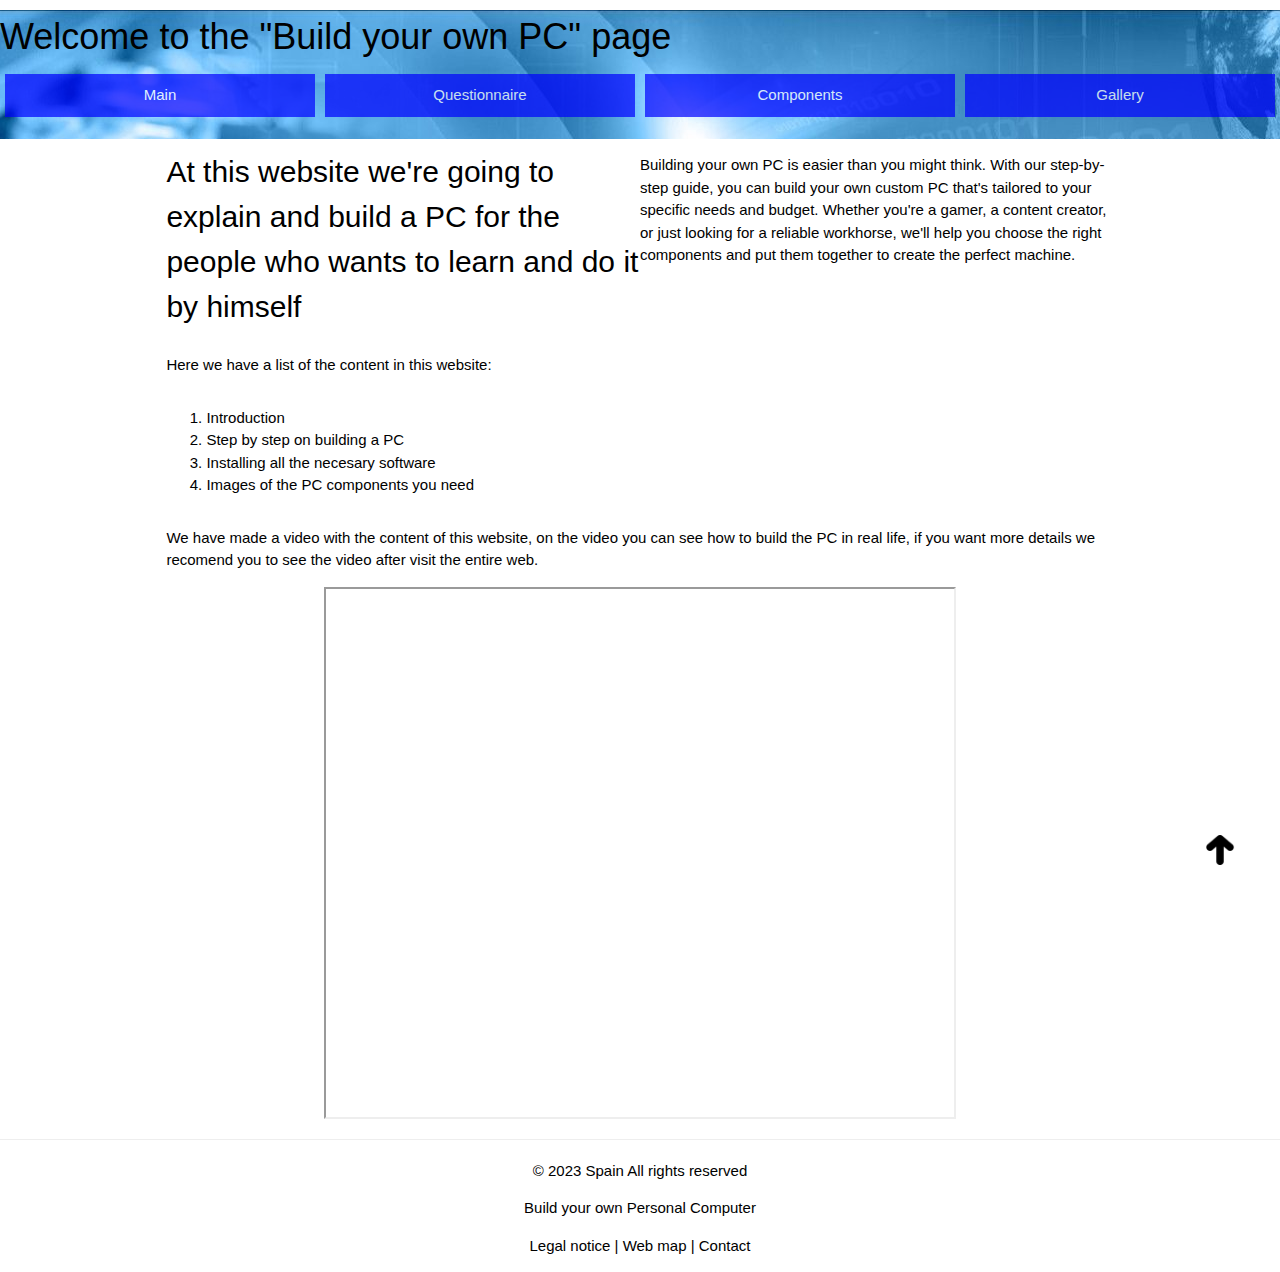
<file: index.html>
<!DOCTYPE html>
<html lang="en">
  <head>
    <title>PC Building</title>
    <link rel="stylesheet" href="css/w3.css">
    <link rel="stylesheet" href="css/common_style.css">
    <link rel="stylesheet" href="https://cdnjs.cloudflare.com/ajax/libs/font-awesome/4.7.0/css/font-awesome.min.css">  
    <link rel="stylesheet" href="css/index_style.css">
      <meta charset="UTF-8"><meta name="author" content="Pau Mota Plaza"><meta name="viewport" content="width=device-width, initial-scale=1.0">
  </head>
  <body>
    <header>
      <h1>Welcome to the "Build your own PC" page</h1>
        <nav>
 <ul class="menu_movil menu_drop">
<li><a href="#menu" class="size_icon"> <i class="fa fa-bars"></i> </a>
 <ul>
 <li><a href="index.html">Main</a></li>
 <li><a href="page1.html">Questionnaire</a></li>
 <li><a href="page2.html">Components</a></li>
     <li><a href="gallery.html">Gallery</a></li>
 </ul>

</li>
</ul>

<ul class="menu_pc menu_drop">
 <li class="col-4 col-s-4"><a href="index.html">Main</a></li>
 <li class="col-4 col-s-4"><a href="page1.html">Questionnaire</a></li>
 <li class="col-4 col-s-4"><a href="page2.html">Components</a></li>
    <li class="col-4 col-s-4"><a href="gallery.html">Gallery</a></li>
</ul>
 </nav>
        <br>
    </header>
    <main>
        <div class="div-1">
        <div class="col-12 col-s-12">
            <div class="col-6 col-s-12">
        <h2>At this website we're going to explain and build a PC for the people who wants to learn and do it by himself</h2>
                </div>
            <div class="col-6 col-s-12">
        <p>Building your own PC is easier than you might think. With our step-by-step guide, you can build your own custom PC that's tailored to your specific needs and budget. Whether you're a gamer, a content creator, or just looking for a reliable workhorse, we'll help you choose the right components and put them together to create the perfect machine.</p>
            </div>
            </div>
            <div class="col-12 col-s-12">
        <p>Here we have a list of the content in this website:</p>
                </div>
                <div class="col-12 col-s-12">
        <ol>
            <li>Introduction</li>
            <li>Step by step on building a PC</li>
            <li>Installing all the necesary software</li>
            <li>Images of the PC components you need</li>
        </ol>
            </div>
        <p>We have made a video with the content of this website, on the video you can see how to build the PC in real life, if you want more details we recomend you to see the video after visit the entire web.</p>
            
            
        <div class="iframe col-12 col-s-12">
            <div class="col-2"></div>
    <iframe class="col-8 col-s-12" src="https://www.youtube.com/embed/zWAxm35Gbx4" title="YouTube video player" allow="accelerometer; autoplay; clipboard-write; encrypted-media; gyroscope; picture-in-picture; web-share" allowfullscreen></iframe>
                </div>
            <div class="col-2"></div>
            </div>
    </main>
    <footer>
        <hr>
        <p>
        © 2023 Spain All rights reserved
            </p>
        <p>
Build your own Personal Computer
        </p>
                <p>
Legal notice | Web map | Contact
        </p>
      </footer>
      <a href="#" class="bookmark">
          <div class="bookmark">
          <img class="arrow" src="Images/arrow.png" alt="arrow">
              </div>
      </a>
  </body>
</html>
</file>
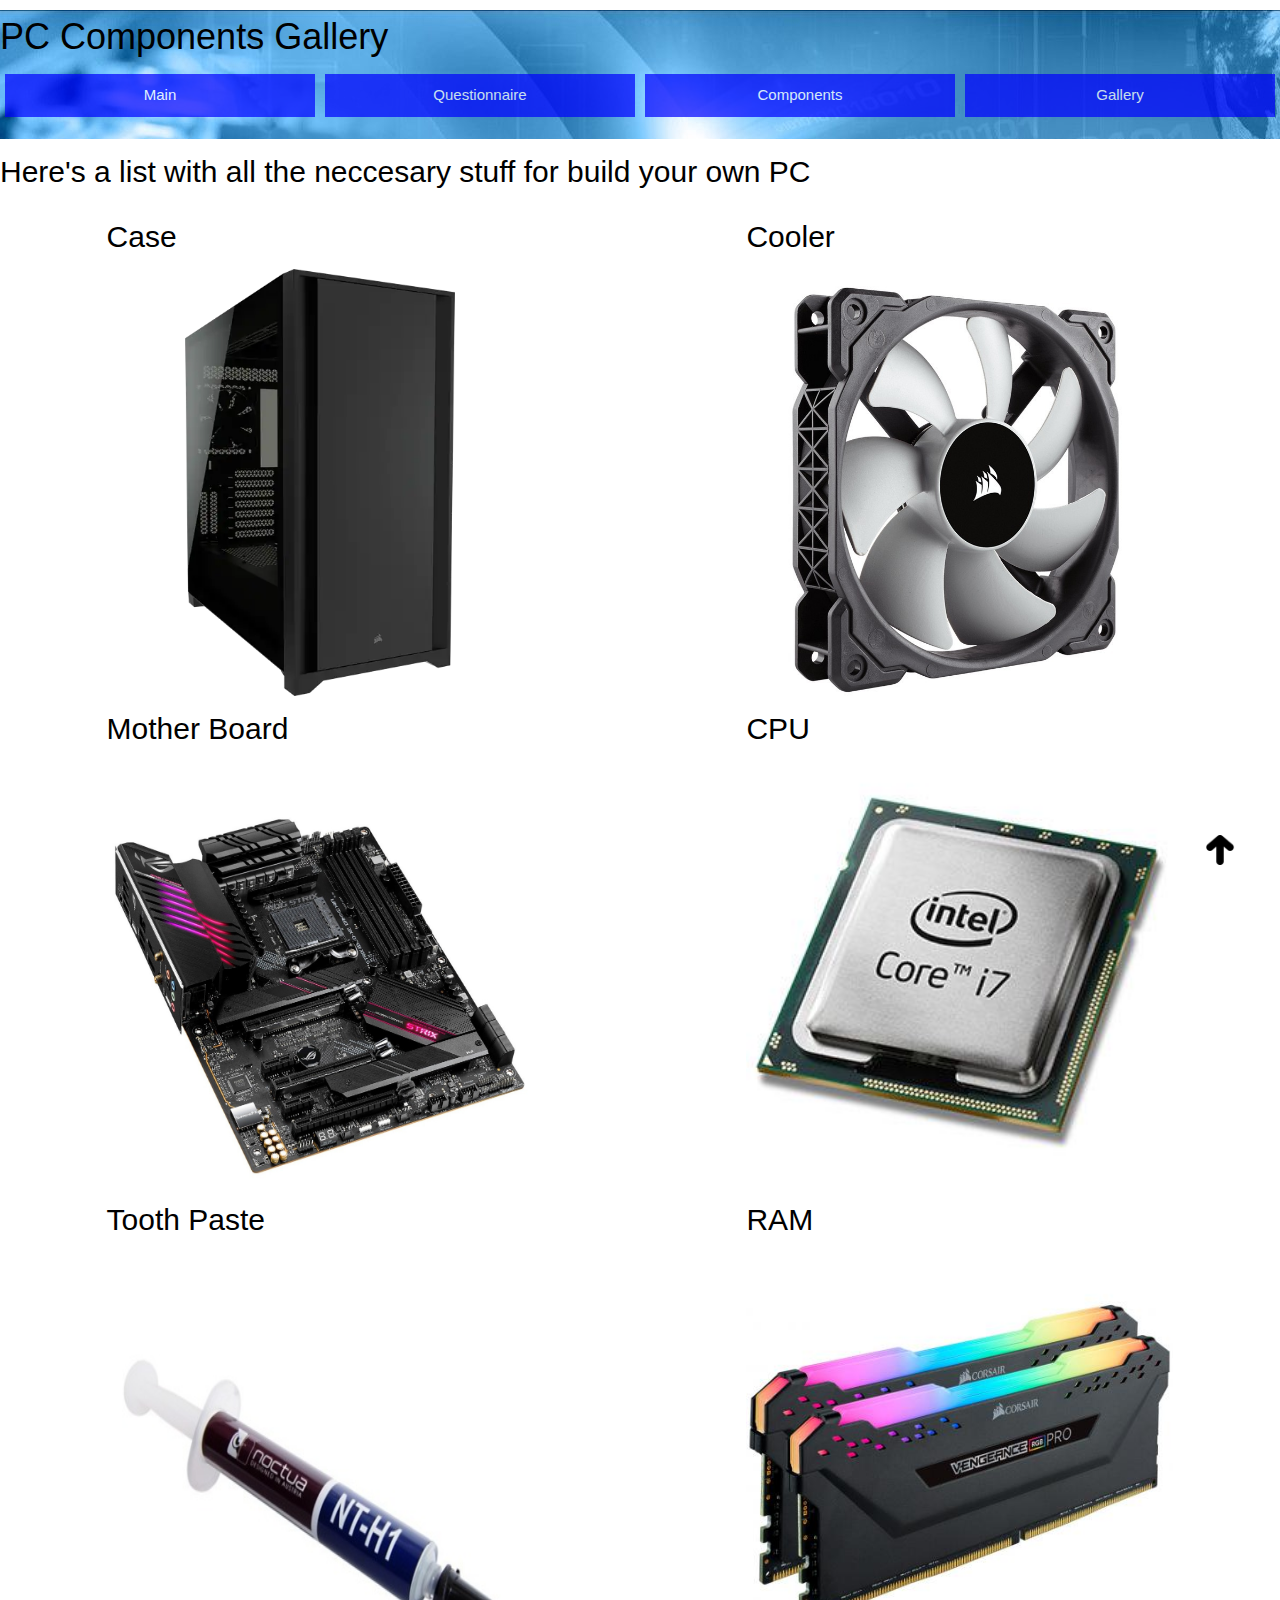
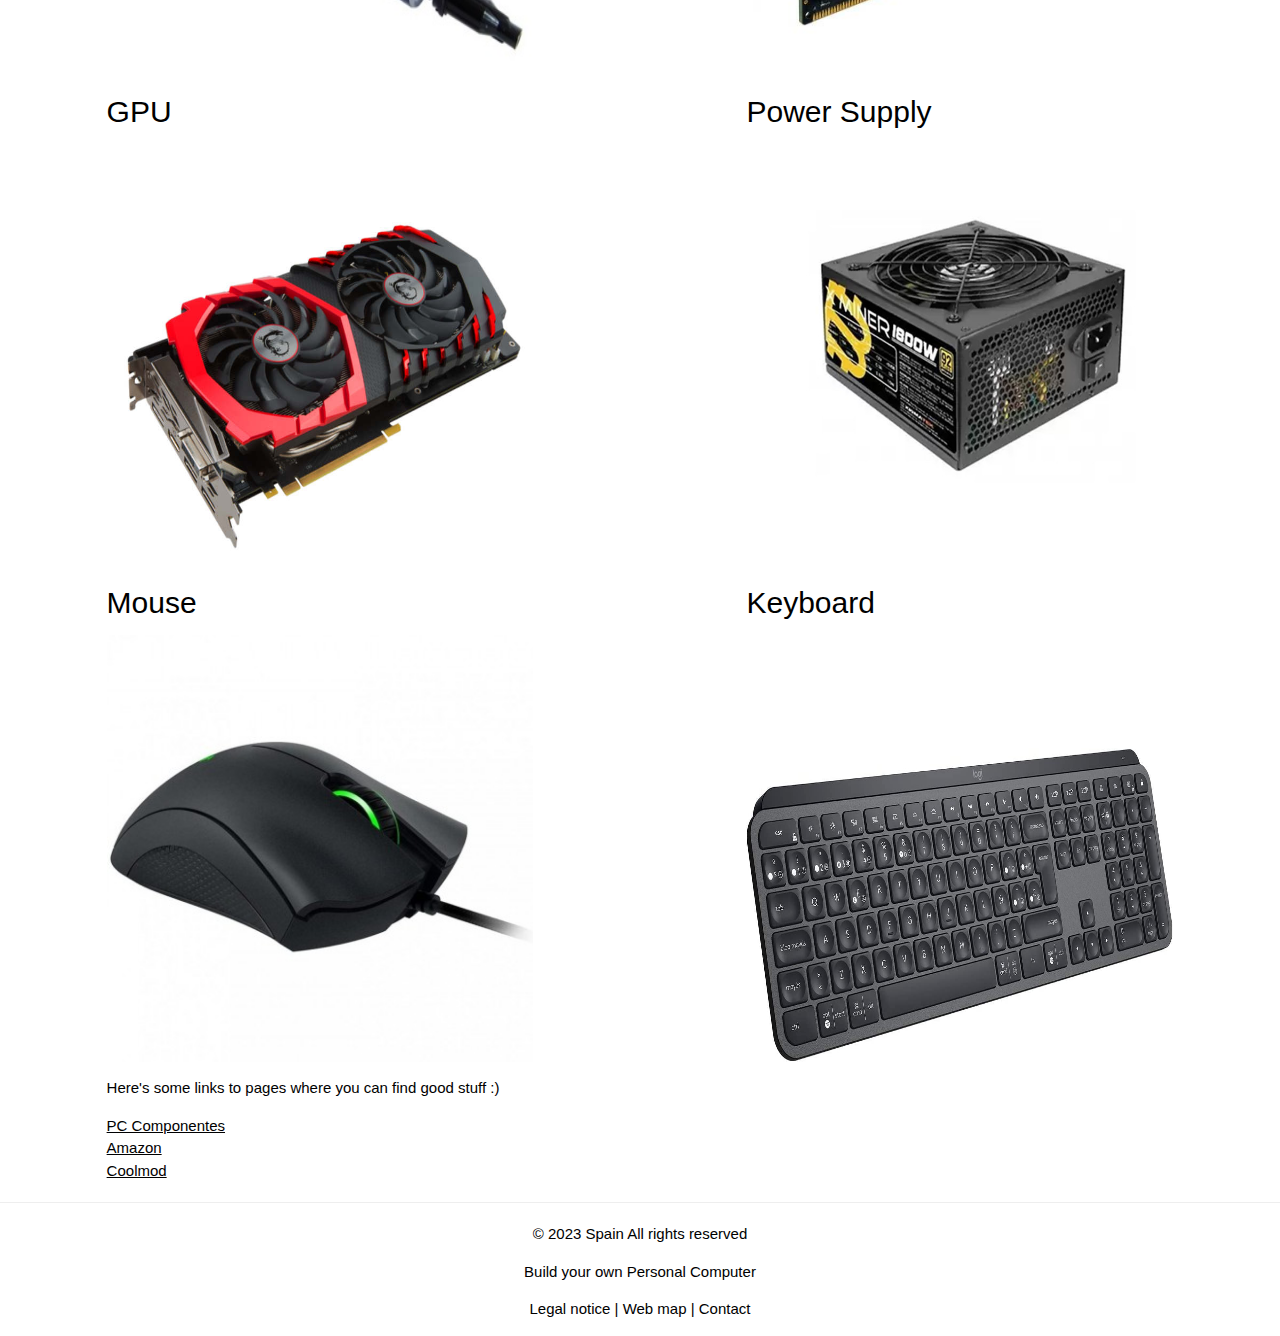
<file: gallery.html>
<!DOCTYPE html>
<html lang="en">
  <head>
    <title>Gallery</title>
    <link rel="stylesheet" href="css/w3.css">
    <link rel="stylesheet" href="css/common_style.css">
    <link rel="stylesheet" href="https://cdnjs.cloudflare.com/ajax/libs/font-awesome/4.7.0/css/font-awesome.min.css">
    <link rel="stylesheet" href="css/gallery_style.css">
      <meta charset="UTF-8"><meta name="author" content="Pau Mota Plaza"><meta name="viewport" content="width=device-width, initial-scale=1.0">
  </head>
  <body>
    <header>
      <h1>PC Components Gallery</h1>
        <nav>
 <ul class="menu_movil menu_drop">
<li><a href="#menu" class="size_icon"> <i class="fa fa-bars"></i> </a>
 <ul>
 <li><a href="index.html">Main</a></li>
 <li><a href="page1.html">Questionnaire</a></li>
 <li><a href="page2.html">Components</a></li>
     <li><a href="gallery.html">Gallery</a></li>
 </ul>

</li>
</ul>

<ul class="menu_pc menu_drop">
 <li class="col-4 col-s-4"><a href="index.html">Main</a></li>
 <li class="col-4 col-s-4"><a href="page1.html">Questionnaire</a></li>
 <li class="col-4 col-s-4"><a href="page2.html">Components</a></li>
    <li class="col-4 col-s-4"><a href="gallery.html">Gallery</a></li>
</ul>
 </nav>
        <br>
    </header>
    <main>
        <div class="div-1">
        <div class="col-12 col-s-12">
            <div class="col-12 col-s-12">
        <h2>Here's a list with all the neccesary stuff for build your own PC</h2>
                </div>
        </div>
        <div class="col-12 col-s-12">
            <div class="col-1"></div>
            <div class="col-4 col-s-12">
                <h2>Case</h2>
                <img src="Images/gallery/case.png_515Wx515H" alt="Case">
            </div>
            <div class="col-2"></div>
            <div class="col-4 col-s-12">
                <h2>Cooler</h2>
                <img src="Images/gallery/cooler.jpg" alt="Cooler">
            </div>
            <div class="col-1"></div>
        </div>
        <div class="col-12 col-s-12">
            <div class="col-1"></div>
            <div class="col-4 col-s-12">
                <h2>Mother Board</h2>
                <img src="Images/gallery/mother%20board.jpg" alt="Mother Board">
            </div>
            <div class="col-2"></div>
            <div class="col-4 col-s-12">
                <h2>CPU</h2>
                <img src="Images/gallery/cpu.jpg" alt="CPU">
            </div>
            <div class="col-1"></div>
        </div>
        <div class="col-12 col-s-12">
            <div class="col-1"></div>
            <div class="col-4 col-s-12">
                <h2>Tooth Paste</h2>
                <img src="Images/gallery/thermal-paste.jpg" alt="Tooth Paste">
            </div>
            <div class="col-2"></div>
            <div class="col-4 col-s-12">
                <h2>RAM</h2>
                <img src="Images/gallery/ram.jpg" alt="RAM">
            </div>
            <div class="col-1"></div>
        </div>
        <div class="col-12 col-s-12">
            <div class="col-1"></div>
            <div class="col-4 col-s-12">
                <h2>GPU</h2>
                <img src="Images/gallery/gpu.jpg" alt="GPU">
            </div>
            <div class="col-2"></div>
            <div class="col-4 col-s-12">
                <h2>Power Supply</h2>
                <img src="Images/gallery/power.jpg" alt="Power Supply">
            </div>
            <div class="col-1"></div>
        </div>
        <div class="col-12 col-s-12">
            <div class="col-1"></div>
            <div class="col-4 col-s-12">
                <h2>Mouse</h2>
                <img src="Images/gallery/mouse.jpg" alt="Mouse">
            </div>
            <div class="col-2"></div>
            <div class="col-4 col-s-12">
                <h2>Keyboard</h2>
        <img src="Images/gallery/keyboard.jpg" alt="Keyboard">
     </div>
                        <div class="col-1"></div>
        </div>
            </div>
        <div class="col-12 col-s-12">
        <div class="col-1 col-s-1"></div>
            <div class="col-11 col-s-11">
        <links>
      <p>Here's some links to pages where you can find good stuff :)</p>
        <a href="https://www.pccomponentes.com/">PC Componentes</a><br>
        <a href="https://www.amazon.es/">Amazon</a><br>
        <a href="https://www.coolmod.com/">Coolmod</a>
            </links>
            </div>
            </div>
      </main>
          <footer>
        <hr>
        <p>
        © 2023 Spain All rights reserved
            </p>
        <p>
Build your own Personal Computer
        </p>
                <p>
Legal notice | Web map | Contact
        </p>
      </footer>
      <a href="#" class="bookmark">
          <container class="bookmark">
          <img class="arrow" src="Images/arrow.png" alt="arrow">
              </container>
      </a>
  </body>
</html>
</file>
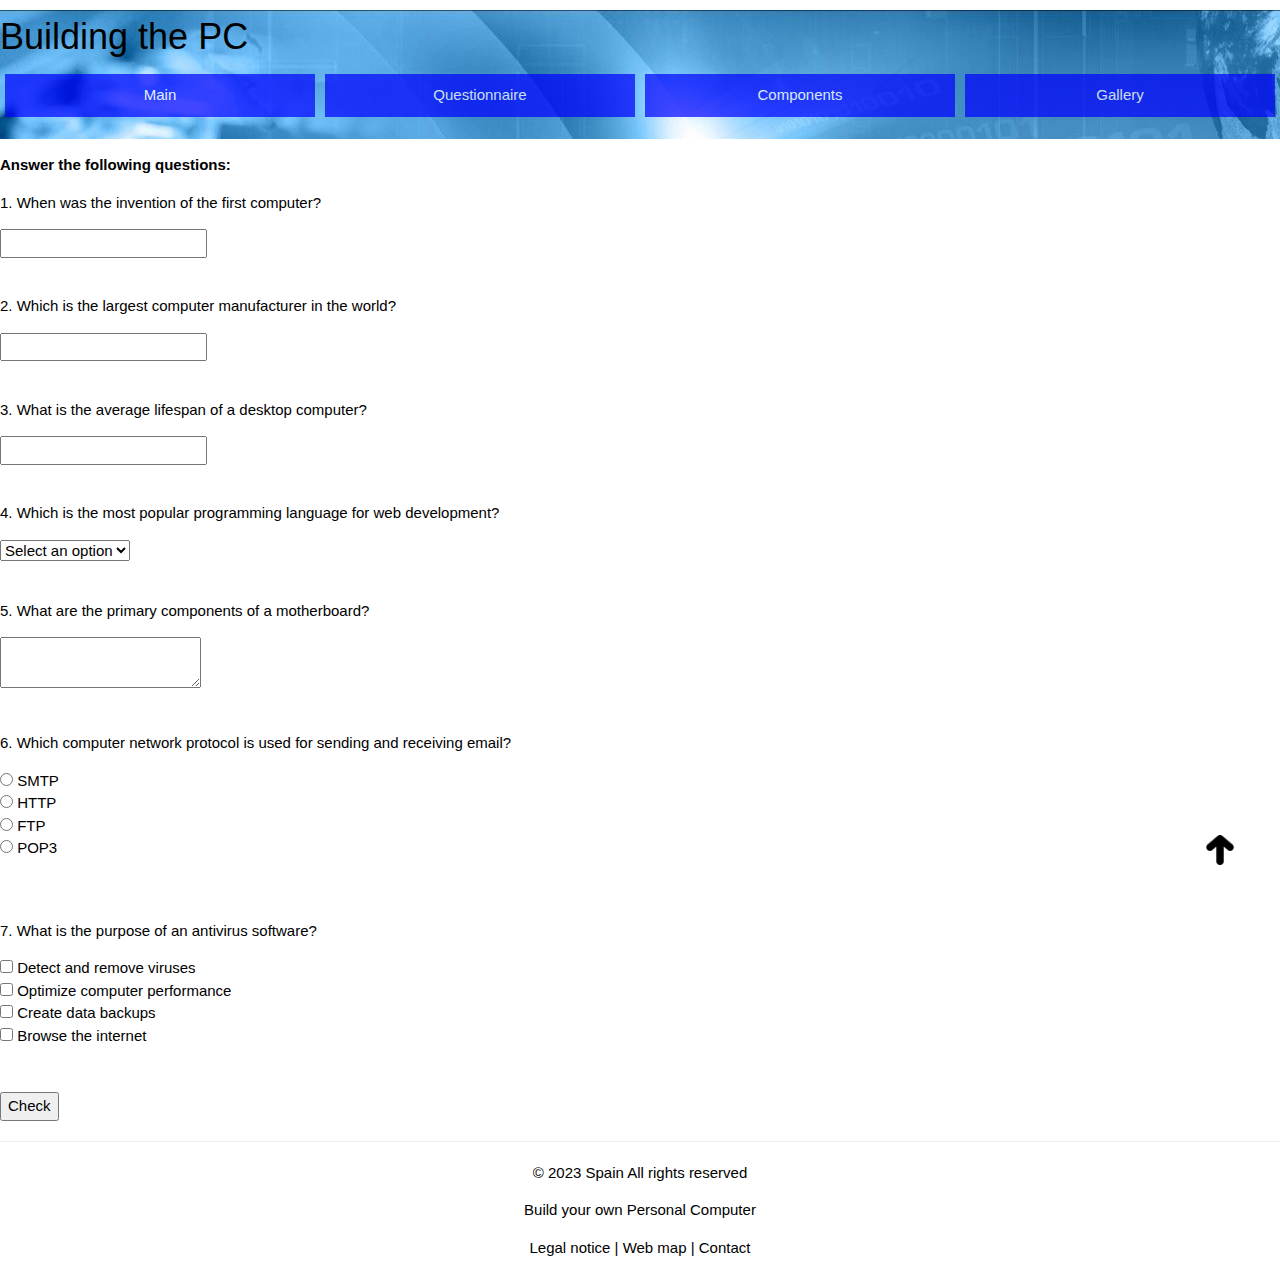
<file: page1.html>
<!DOCTYPE html>
<html lang="en">
  <head>
    <title>Page 1</title>
    <link rel="stylesheet" href="css/w3.css">
    <link rel="stylesheet" href="css/common_style.css">
    <link rel="stylesheet" href="https://cdnjs.cloudflare.com/ajax/libs/font-awesome/4.7.0/css/font-awesome.min.css">  
    <link rel="stylesheet" href="css/page1_style.css">
      <meta charset="UTF-8"><meta name="author" content="Pau Mota Plaza"><meta name="viewport" content="width=device-width, initial-scale=1.0">
  </head>
  <body>
    <header>
      <h1>Building the PC</h1> 
        <nav>
 <ul class="menu_movil menu_drop">
<li><a href="#menu" class="size_icon"> <i class="fa fa-bars"></i> </a>
 <ul>
 <li><a href="index.html">Main</a></li>
 <li><a href="page1.html">Questionnaire </a></li>
 <li><a href="page2.html">Components</a></li>
     <li><a href="gallery.html">Gallery</a></li>
 </ul>

</li>
</ul>

<ul class="menu_pc menu_drop">
 <li class="col-4 col-s-4"><a href="index.html">Main</a></li>
 <li class="col-4 col-s-4"><a href="page1.html">Questionnaire </a></li>
 <li class="col-4 col-s-4"><a href="page2.html">Components</a></li>
    <li class="col-4 col-s-4"><a href="gallery.html">Gallery</a></li>
</ul>
 </nav>
        <br>
    </header>
    <main>
        <p><b>Answer the following questions:</b></p>
        <p>1. When was the invention of the first computer?</p>
        <input type="text" name="invention" id="q1">
        <br><br>
        <p>2. Which is the largest computer manufacturer in the world?</p>
        <input type="text" name="manufacturer" id="q2">
        <br><br>
        <p>3. What is the average lifespan of a desktop computer?</p>
        <input type="number" name="lifespan" min="1" id="q3">
        <br><br>
        <p>4. Which is the most popular programming language for web development?</p>
        <select id="q4">
            <option value="empty">Select an option</option>
            <option value="javascript">JavaScript</option>
            <option value="python">Python</option>
            <option value="java">Java</option>
            <option value="php">PHP</option>
        </select>
        <br><br>
        <p>5. What are the primary components of a motherboard?</p>
        <textarea name="components" id="q5"></textarea>
        <br><br>
        <p>6. Which computer network protocol is used for sending and receiving email?</p>
        <input type="radio" name="protocol" value="smtp" id="q61"> SMTP<br>
        <input type="radio" name="protocol" value="http" id="q62"> HTTP<br>
        <input type="radio" name="protocol" value="ftp" id="q63"> FTP<br>
        <input type="radio" name="protocol" value="pop3" id="q64"> POP3<br>
        <br><br>
        <p>7. What is the purpose of an antivirus software?</p>
        <input type="checkbox" name="purpose" value="detect" id="q71"> Detect and remove viruses<br>
        <input type="checkbox" name="purpose" value="optimize" id="q72"> Optimize computer performance<br>
        <input type="checkbox" name="purpose" value="backup" id="q73"> Create data backups<br>
        <input type="checkbox" name="purpose" value="browse" id="q74"> Browse the internet<br>
        <br><br>
        <button onclick="check()">Check</button>
        <p id="mark"></p>
        <p id="feedback"></p>
        <script>
            function check() {
                var q1 = document.getElementById("q1").value;
                var q2 = document.getElementById("q2").value;
                var q3 = document.getElementById("q3").value;
                var q4 = document.getElementById("q4").value;
                var q5 = document.getElementById("q5").value;
                var q61 = document.getElementById("q61").checked;
                var q62 = document.getElementById("q62").checked;
                var q63 = document.getElementById("q63").checked;
                var q64 = document.getElementById("q64").checked;
                var q71 = document.getElementById("q71").checked;
                var q72 = document.getElementById("q72").checked;
                var q73 = document.getElementById("q73").checked;
                var q74 = document.getElementById("q74").checked;
                var mark = 0;
                var feedback = "Feedback:<br>";
                // 1
                if (q1 === "1946") {
                    mark += 2;
                    feedback += "Question 1: Correct!<br>";
                } else if (q1 === "") {
                    feedback += "Question 1: Not answered.<br>";
                } else {
                    feedback += "Question 1: Incorrect.<br>";
                }
                // 2
                if (q2.toLowerCase() === "lenovo") {
                    mark += 2;
                    feedback += "Question 2: Correct!<br>";
                } else if (q2 === "") {
                    feedback += "Question 2: Not answered.<br>";
                } else {
                    feedback += "Question 2: Incorrect.<br>";
                }
                // 3
                if (q3 === "3") {
                    mark += 2;
                    feedback += "Question 3: Correct!<br>";
                } else if (q3 === "") {
                    feedback += "Question 3: Not answered.<br>";
                } else {
                    feedback += "Question 3: Incorrect.<br>";
                }
                // 4
                if (q4 === "javascript") {
                    mark += 2;
                    feedback += "Question 4: Correct!<br>";
                } else if (q4 === "empty") {
                    feedback += "Question 4: Not answered.<br>";
                } else {
                    feedback += "Question 4: Incorrect.<br>";
                }
                // 5
                if (q5.toLowerCase().includes("cpu") && q5.toLowerCase().includes("ram") && q5.toLowerCase().includes("motherboard")) {
                    mark += 2;
                    feedback += "Question 5: Correct!<br>";
                } else if (q5 === "") {
                    feedback += "Question 5: Not answered.<br>";
                } else {
                    feedback += "Question 5: Incorrect.<br>";
                }
                // 6
                if (q61) {
                    mark += 2;
                    feedback += "Question 6: Correct!<br>";
                } else if (q61 === false && q62 === false && q63 === false && q64 === false) {
                    feedback += "Question 6: Not answered.<br>";
                } else {
                    feedback += "Question 6: Incorrect.<br>";
                }
                // 7
                if (q71 && !q72 && !q73 && !q74) {
                    mark += 2;
                    feedback += "Question 7: Correct!<br>";
                } else if (!q71 && !q72 && !q73 && !q74) {
                    feedback += "Question 7: Not answered.<br>";
                } else {
                    feedback += "Question 7: Incorrect.<br>";
                }
                document.getElementById("mark").innerHTML = "Final mark: " + mark;
                document.getElementById("feedback").innerHTML = feedback;
                }
        </script>
      </main>
      <footer>
          <hr>
          <p>
              © 2023 Spain All rights reserved
          </p>
          <p>
              Build your own Personal Computer
          </p>
          <p>
              Legal notice | Web map | Contact
          </p>
      </footer>
      <a href="#" class="bookmark">
          <container class="bookmark">
              <img class="arrow" src="Images/arrow.png" alt="arrow">
          </container>
      </a>
    </body>
</html>
</file>
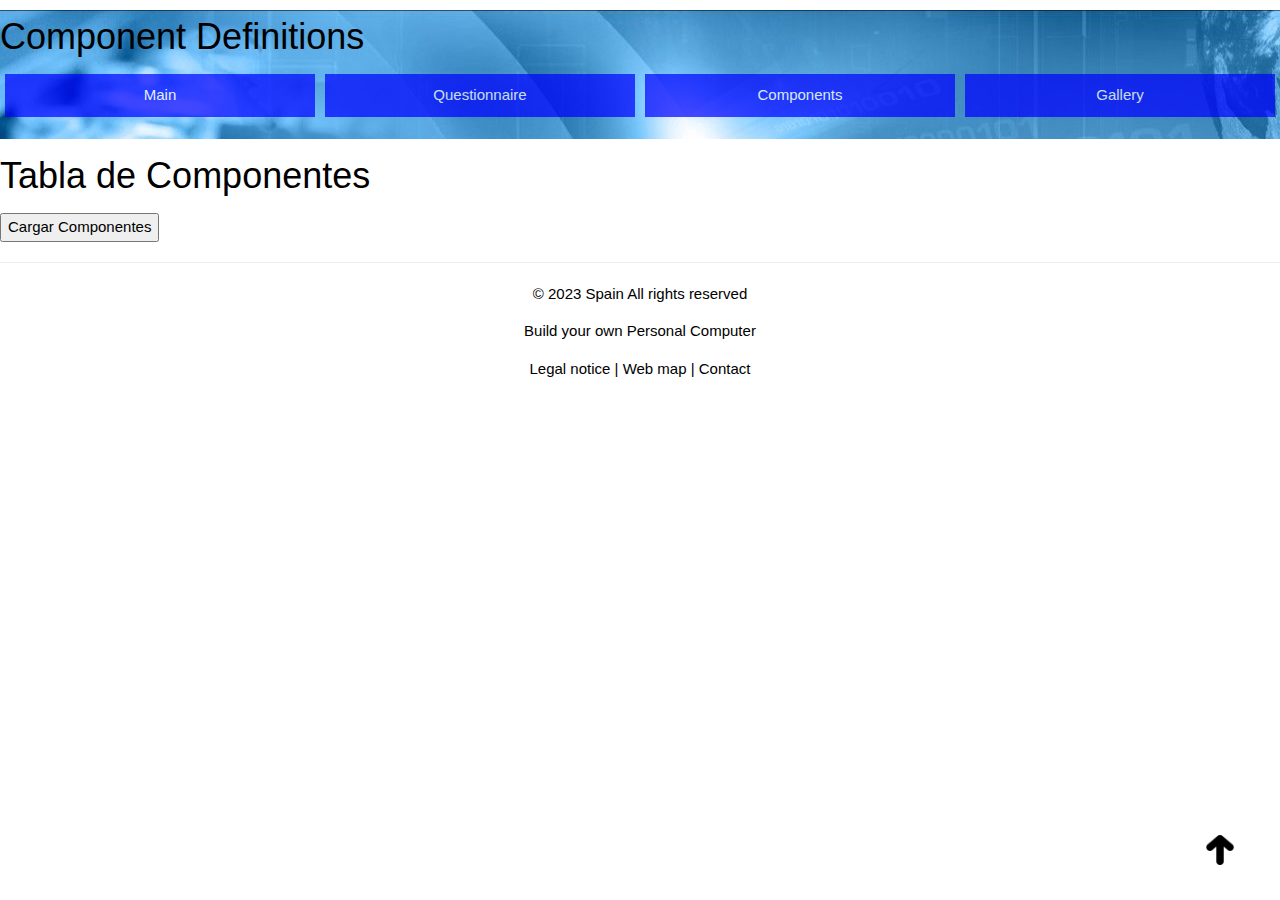
<file: page2.html>
<!DOCTYPE html>
<html lang="en">
  <head>
    <title>Page 2</title>
    <link rel="stylesheet" href="css/w3.css">
    <link rel="stylesheet" href="css/common_style.css">
    <link rel="stylesheet" href="https://cdnjs.cloudflare.com/ajax/libs/font-awesome/4.7.0/css/font-awesome.min.css">
    <link rel="stylesheet" href="css/page2_style.css">
      <meta charset="UTF-8"><meta name="author" content="Pau Mota Plaza"><meta name="viewport" content="width=device-width, initial-scale=1.0">
  <script src="https://ajax.googleapis.com/ajax/libs/jquery/3.6.0/jquery.min.js"></script>
      <script>
    $(document).ready(function() {
      $("#loadButton").click(function() {
        $.ajax({
          type: "GET",
          url: "/xml/Personal-Computer.xml",
          dataType: "xml",
          success: function(xml) {
            var table = "<table><tr><th>Type</th><th>Description</th></tr>";
            $(xml).find("Component").each(function() {
              var type = $(this).find("Type").text();
              var description = $(this).find("Description").text();
              table += "<tr><td>" + type + "</td><td>" + description + "</td></tr>";
            });
            table += "</table>";
            $("#componentTable").html(table);
          },
          error: function() {
            alert("Error al cargar el archivo XML.");
          }
        });
      });
    });
  </script>
    </head>
  <body>
    <header>
      <h1>Component Definitions</h1>
        <nav>
 <ul class="menu_movil menu_drop">
<li><a href="#menu" class="size_icon"> <i class="fa fa-bars"></i> </a>
 <ul>
 <li><a href="index.html">Main</a></li>
 <li><a href="page1.html">Questionnaire</a></li>
 <li><a href="page2.html">Components</a></li>
     <li><a href="gallery.html">Gallery</a></li>
 </ul>

</li>
</ul>

<ul class="menu_pc menu_drop">
 <li class="col-4 col-s-4"><a href="index.html">Main</a></li>
 <li class="col-4 col-s-4"><a href="page1.html">Questionnaire </a></li>
 <li class="col-4 col-s-4"><a href="page2.html">Components</a></li>
    <li class="col-4 col-s-4"><a href="gallery.html">Gallery</a></li>
</ul>
 </nav>
        <br>
    </header>
      <h1>Tabla de Componentes</h1>
  <button id="loadButton">Cargar Componentes</button>
  <div id="componentTable"></div>
      
    <footer>
        <hr>
        <p>
        © 2023 Spain All rights reserved
            </p>
        <p>
Build your own Personal Computer
        </p>
                <p>
Legal notice | Web map | Contact
        </p>
      </footer>
      <a href="#" class="bookmark">
          <container class="bookmark">
          <img class="arrow" src="Images/arrow.png" alt="arrow">
              </container>
      </a>
  </body>
</html>
</file>
<file: css/common_style.css>
*{ 
    box-sizing: border-box; 
    font-family: sans-serif;
}

img{
    max-width: 100%;
}

header{
    background-image: url(/Images/Informatica_Banner-2000x512.jpg);
    margin: 0;
}

nav ul {
display:flex;
flex-direction: row;
list-style-type: none;
margin: 0;
padding: 0;

}

nav li{
    display: inline-block;
    margin-right: 5px;
    margin-left: 5px;
}

.size_icon{
 font-size: 25px;
}
.menu_drop>li>a{
 background-color: blue;
 color: white;
 padding: 10px;
 display: block;
 text-decoration: none;
 min-width: 50px;
 text-align:center;
    opacity: 70%;
}
/*Nested list*/
.menu_drop>li>ul>li>a{
 background-color:blue;
 color: white;
 padding: 10px;
 display: block;
 text-decoration: none;
 min-width: 100px;
 text-align:center;
}
/*List and nested list*/
.menu_drop li>a:hover{
 color: black;
 background-color: lightblue;
}
/*By default the nested list is hidden*/
.menu_drop>li>ul{
 display: none;
 position: absolute; /*the dropdown is over the content*/
}
/*When you (hovering) roll the cursor over the item, the drop-down-menu appears*/
.menu_drop>li:hover> ul {
 display:flex;
 flex-direction: column;
}
 .menu_pc {
display: none;
 }

footer{
    text-align: center;
}

.bookmark {
    position: fixed;
    bottom: 20px;
    right: 30px;
    z-index: 99;
    font-size: 18px;
    border: none;
    outline: none;
    cursor: pointer;
    padding: 15px;
    border-radius: 4px;
      }

.arrow{
    height: 30px;
    width: 30px;
}

/* For mobile phones: */
[class*="col-"] {
width: 100%;
}
@media only screen and (min-width: 400px) {
/* For tablets: */
.col-s-1 {width: 8.33%;}
.col-s-2 {width: 16.66%;}
.col-s-3 {width: 25%;}
.col-s-4 {width: 33.33%;}
.col-s-5 {width: 41.66%;}
.col-s-6 {width: 50%;}
.col-s-7 {width: 58.33%;}
.col-s-8 {width: 66.66%;}
.col-s-9 {width: 75%;}
.col-s-10 {width: 83.33%;}
.col-s-11 {width: 91.66%;}
.col-s-12 {width: 100%;}

 .menu_movil {
display: none;
 }
 .menu_pc {
display: flex;
 }
}
@media only screen and (min-width: 768px) {
/* For desktop: */
.col-1 {width: 8.33%;}
.col-2 {width: 16.66%;}
.col-3 {width: 25%;}
.col-4 {width: 33.33%;}
.col-5 {width: 41.66%;}
.col-6 {width: 50%;}
.col-7 {width: 58.33%;}
.col-8 {width: 66.66%;}
.col-9 {width: 75%;}
.col-10 {width: 83.33%;}
.col-11 {width: 91.66%;}
.col-12 {width: 100%;}
}
</file>
<file: css/index_style.css>
* { 
    box-sizing: border-box; 
}

img{
    max-width: 100%;
}

.div-1{
    padding-left: 13%;
    padding-right: 13%;
}

main{
    flex-wrap: wrap;
    display: flex;
}

div{
    display: flex;
    flex-wrap: wrap;
}

.iframe{
    display: flex;
    flex-wrap: wrap;
    width: 100%;
    height: 532px;
}
</file>
<file: css/gallery_style.css>
* { 
    box-sizing: border-box; 
}

img{
    width: 100%;
    display: block;
}

main{
    justify-content: center;
    flex-wrap: wrap;
    display: flex;
    align-items: center;
}

div{
    display: flex;
    flex-wrap: wrap;
}
</file>
<file: css/page1_style.css>
* { 
    box-sizing: border-box; 

}

img{
    max-width: 100%;
}
</file>
<file: css/page2_style.css>
* { 
    box-sizing: border-box; 

}

img{
    max-width: 100%;
}

table {
    border-collapse: collapse;
    width: 100%;
  }

  th, td {
    padding: 8px;
    text-align: left;
    border-bottom: 1px solid #ddd;
  }
</file>
